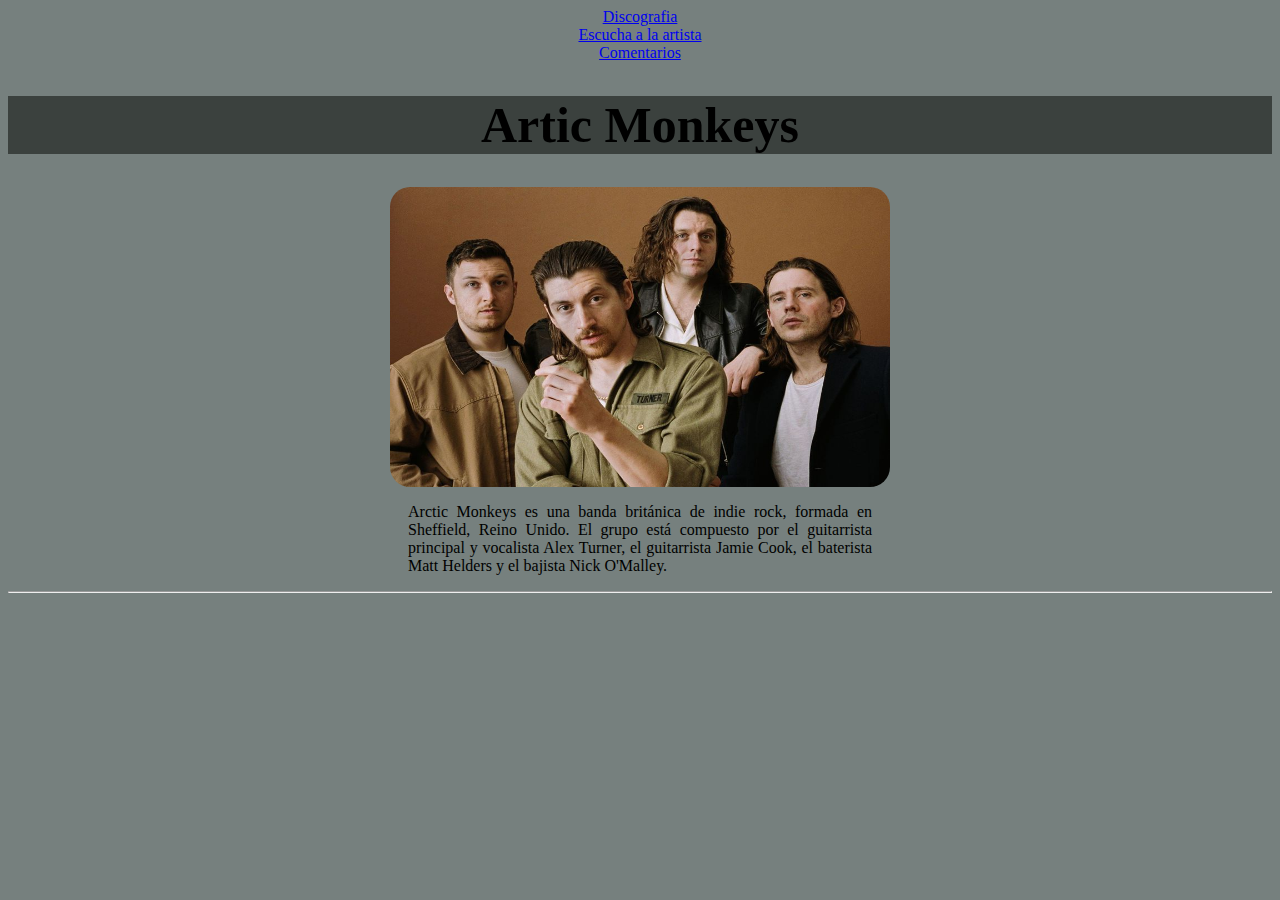
<file: banda-favorita/index.html>
<!DOCTYPE html>
<html lang="en">
  <head>
    
    <meta charset="UTF-8" />
    <meta name="viewport" content="width=device-width, initial-scale=1.0" />
    <link rel="stylesheet" href="./style/styles.css">

    <title>Banda favorita</title>
  </head>
  <body>
    <div>

      <a href="./discografia.html">Discografia</a>
      <a href="https://www.youtube.com/watch?v=30w8DyEJ__0">Escucha a la artista</a>
      <a href="./suscripcion.html">Comentarios</a>

      <h1>Artic Monkeys</h1>
      
      <img
        src="./assets/intregantes.jpeg"
        alt="Integrantes de la banda artic Monkeys"
      />

      <p>
        Arctic Monkeys es una banda británica de indie rock, formada en
        Sheffield, Reino Unido.​ El grupo está compuesto por el guitarrista
        principal y vocalista Alex Turner, el guitarrista Jamie Cook, el
        baterista Matt Helders y el bajista Nick O'Malley.
      </p>

      <hr>
    </div>
  </body>
</html>
</file>
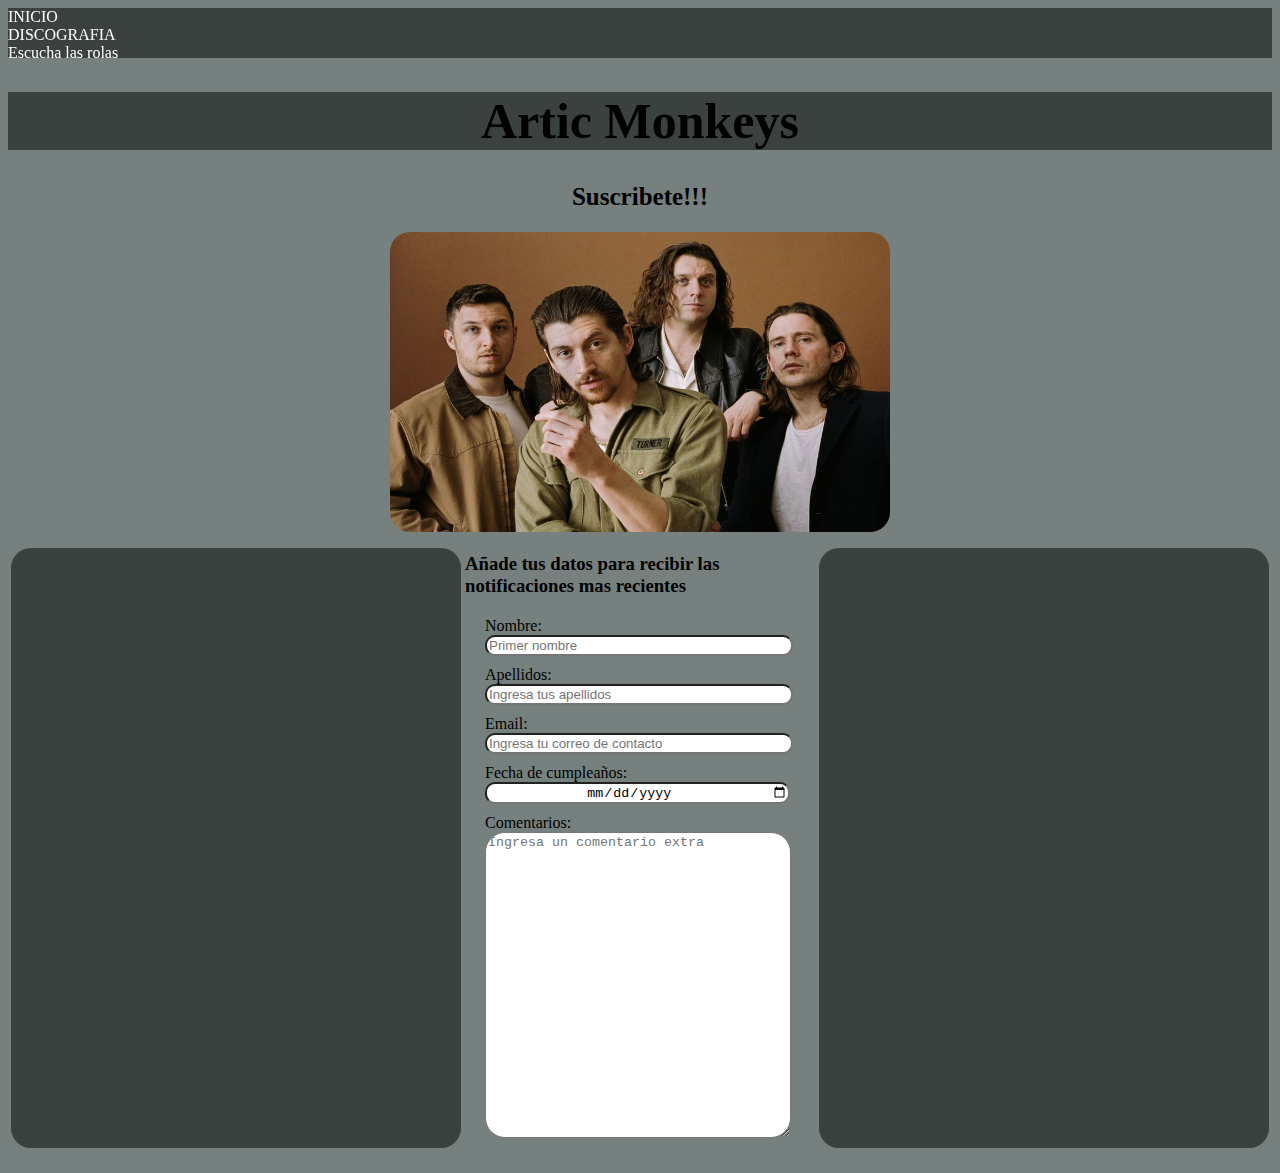
<file: banda-favorita/suscripcion.html>
<!DOCTYPE html>
<html lang="en">
  <head>
    <meta charset="UTF-8" />
    <meta name="viewport" content="width=device-width, initial-scale=1.0" />
    <link rel="stylesheet" href="./style/suscripcion.css" />
    <title>Comentarios</title>
  </head>

  <body>
    <div class="encabezado">
      <div class="grid" id="inicio">
        <a href="./index.html">INICIO</a>
      </div>
      <div class="grid" id="discografia">
        <a href="./discografia.html">DISCOGRAFIA</a>
      </div>
      <div class="grid" id="musica">
        <a href="www.youtube.com">Escucha las rolas</a>
      </div>
  </div>


    <h1>Artic Monkeys</h1>

    <h2>Suscribete!!!</h2>

    <img
      src="./assets/intregantes.jpeg"
      alt="Integrantes de la banda artic Monkeys"
    />

  <table>
    <tr>
      <td><div class="cuadrado"></div></td>
      <td><h3>Añade tus datos para recibir las notificaciones mas recientes</h3>
        <form action="" method="post">
            <label for="nombre">Nombre:</label>
            <input type="text" name="nombre" id="nombre" placeholder="Primer nombre">
    
            <label for="apellido">Apellidos:</label>
            <input type="text" name="apellido" id="apellido" placeholder="Ingresa tus apellidos">
    
            <label for="email">Email:</label>
            <input type="email" name="email" id="email" placeholder="Ingresa tu correo de contacto">
    
            <label for="fecha">Fecha de cumpleaños:</label>
            <input type="date" name="fecha" id="fecha">
    
            <label for="comentario">Comentarios:</label>
            <textarea name="comentario" id="comentario" placeholder="Ingresa un comentario extra"></textarea>
        </form></td>
      <td><div class="cuadrado"></div></td>
    </tr>
  </table>
        
    
  </body>
</html>
</file>
<file: banda-favorita/style/styles.css>
body{
    background-color: #76807e;
}
a{
    display: block;
    text-align: center;
    
}

h1{
    background-color: #3b413e;
    text-align: center;
    font-size: 50px;
    
}

img{
    width: 500px;
    height: 300px;
    display: block;
    margin: auto; 
    border-radius: 20px;
}

p{
    margin-left: 400px;
    margin-right: 400px;
    text-align: justify;
}
</file>
<file: banda-favorita/style/suscripcion.css>
body{
    background-color: #76807e;
}
div.encabezado div.grid{
    display: grid;
    grid-template-columns: repeat(3,auto);
}
.encabezado {
  width: 100%; /* O un ancho fijo, como 600px */
  height: 50px;
  background-color: #3b413e;
  position: sticky;
  top: 0;
}

  a {
    text-decoration: none; /* Elimina el subrayado de los enlaces */
    color: white; /* Color del texto del enlace */
  }
  
  a:hover {
    color: blue; /* Cambia el color al pasar el ratón */
  }


h1{
    background-color: #3b413e;
    text-align: center;
    font-size: 50px;
    
}

h2{
    text-align: center;
    font-size:25px
}

img{
    width: 500px;
    height: 300px;
    display: block;
    margin: auto; 
    border-radius: 20px;
}
li{
    display: inline;
}

table .cuadrado{

    width: 450px;
    height: 600px;
    background-color: #3b413e;
    border-radius: 20px;
    margin: 0px;
}

form{
    margin: 20px;
}
input{
    display: block;
    border-radius: 10px;
    width: 300px;
    margin-bottom: 10px
}
label{
    display: block;
}

textarea{
    border-radius: 20px;
    width: 300px;
    height: 300px;
}

#fecha{
    text-align: center;
}
</file>
